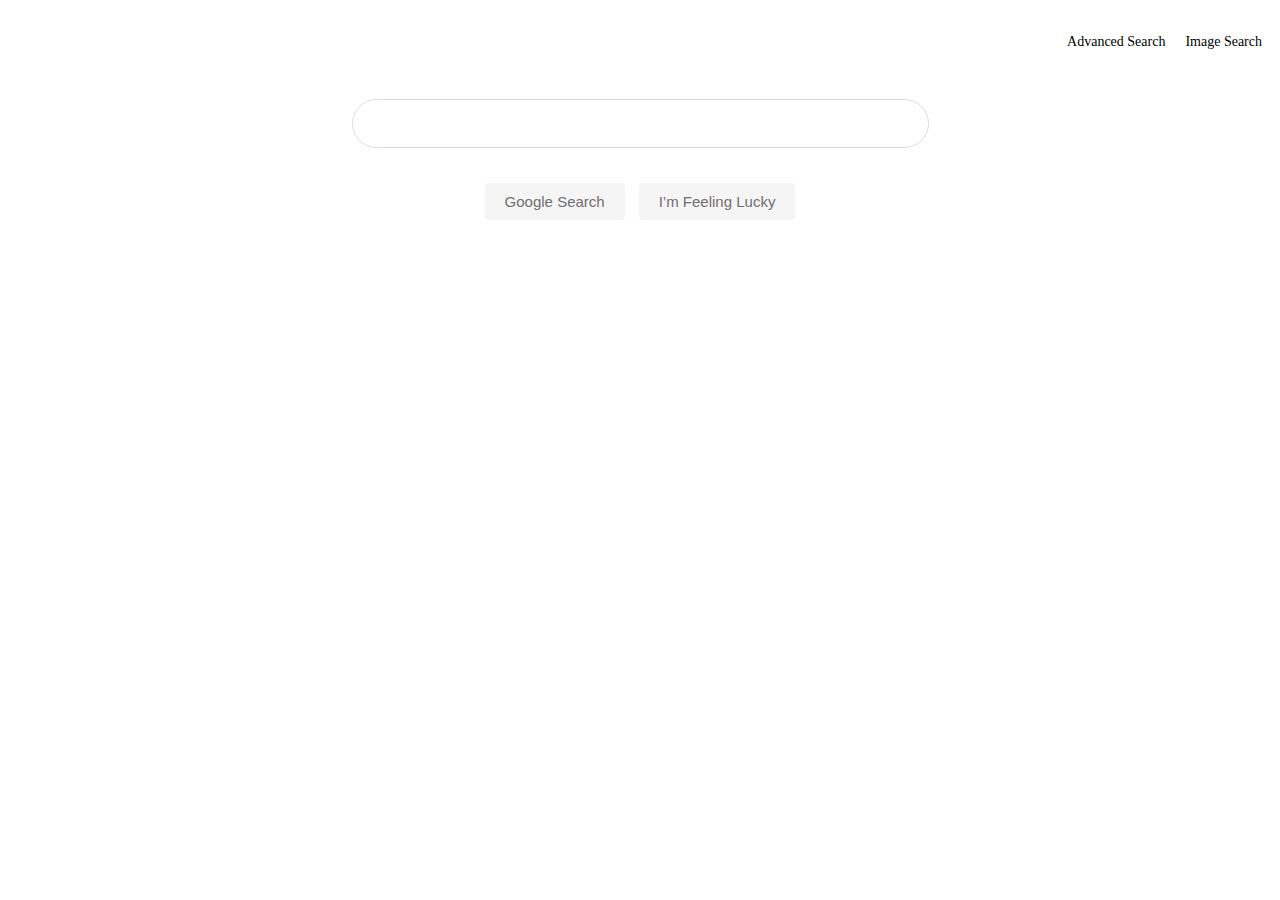
<file: index.html>
<!DOCTYPE html>
<html lang="en">
    <head>
        <title>Search</title>
        <link rel="stylesheet" href="styles.css"
    </head>
    <body>
        <div>
            <nav>
                <ul>
                    <li><a href="isearch.html">Image Search</a></li>
                    <li><a href="asearch.html">Advanced Search</a></li>
                </ul>
            </nav>
        </div>
            <form action="https://google.com/search" method="get">
                <div class="bar">
                    <input type="text" name="q" class="searchbar">
                </div>
                <div class="buttons">
                    <input name="btnG" type="submit" value="Google Search" class="button">
                    <input name="btnI" type="submit" value="I’m Feeling Lucky" class="button">
                </div>
            </form>
    </body>
</html>
</file>
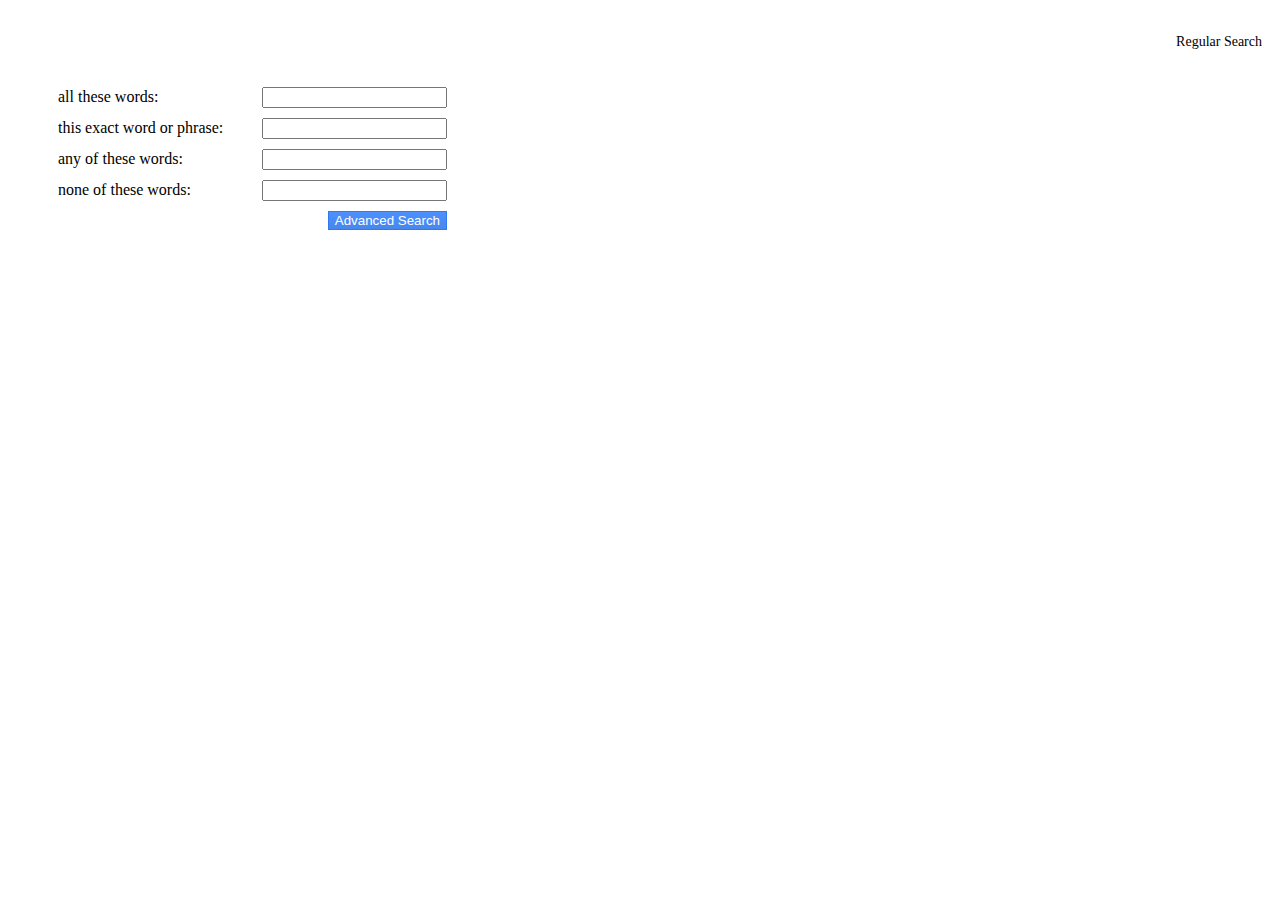
<file: asearch.html>
<!DOCTYPE html>
<html lang="en">
    <head>
        <title>Advanced Search</title>
        <link rel="stylesheet" href="styles.css"
    </head>
    <body>
        <div>
            <nav>
                <ul>
                    <li><a href="index.html">Regular Search</a></li>
                </ul>
            </nav>
        </div>
        <form action="https://google.com/search" method="get" class="advanced">
            <div style="margin-bottom: 10px;">
                <label>all these words:</label>
                <input type="text" name="as_q">
            </div>
            <div style="margin-bottom: 10px;">
                <label>this exact word or phrase:</label>
                <input type="text" name="as_epq">
            </div>
            <div style="margin-bottom: 10px;">
                <label>any of these words:</label>
                <input type="text" name="as_oq">
            </div>
            <div style="margin-bottom: 10px;">
                <label>none of these words:</label>
                <input type="text" name="as_eq">
            </div>
            <div style="float: right;">
                <input type="submit" value="Advanced Search" id="advanced">
            </div>

        </form>
    </body>
</html>
</file>
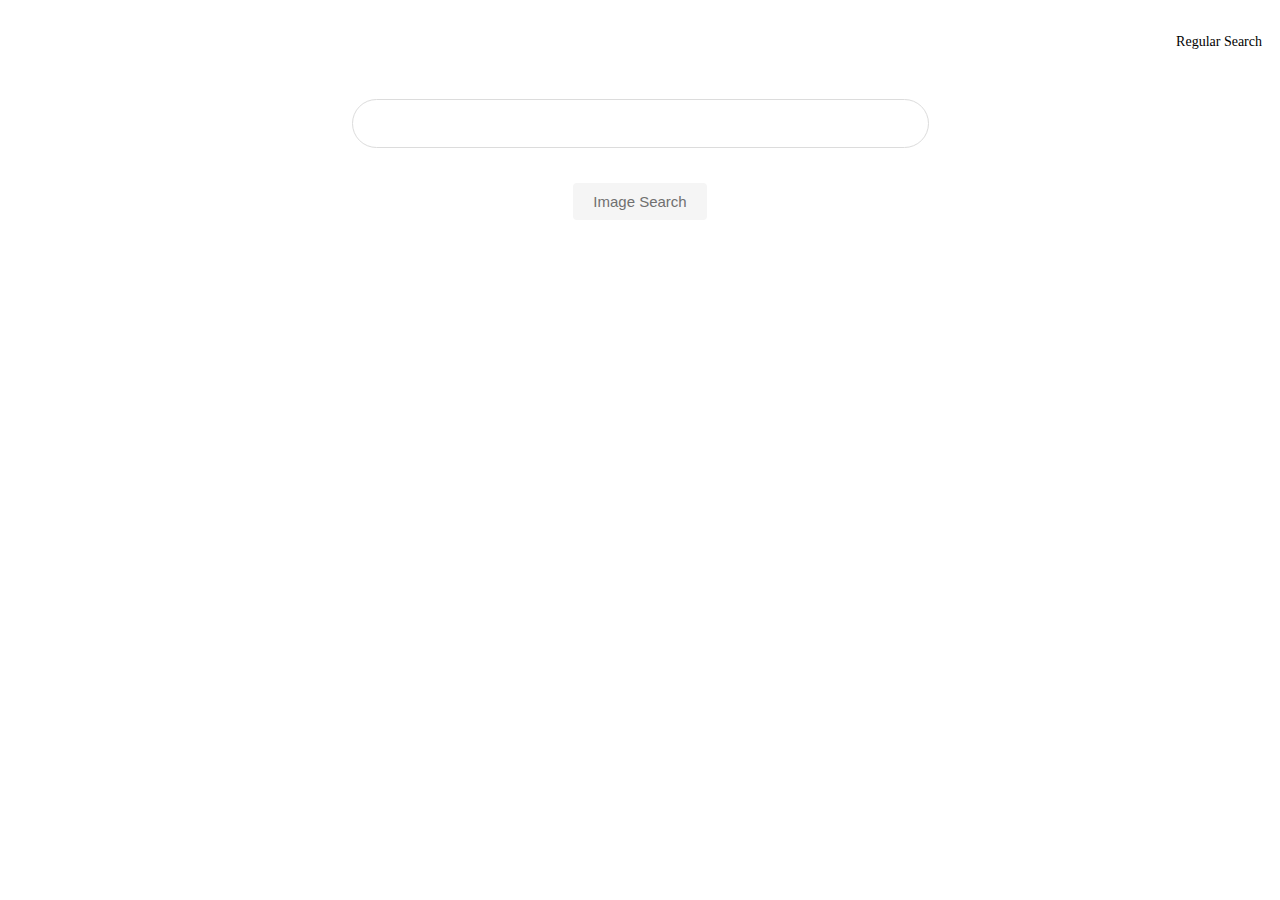
<file: isearch.html>
<!DOCTYPE html>
<html lang="en">
    <head>
        <title>Image search</title>
        <link rel="stylesheet" href="styles.css"
    </head>
    <body>
        <div>
            <nav>
                <ul>
                    <li><a href="index.html">Regular Search</a></li>
                </ul>
            </nav>
        </div>
        <form action="http://images.google.com/images" method="get">
            <div class="bar">
                <input type="text" name="q" class="searchbar">
            </div>
            <div class="buttons">
                <input type="submit" value="Image Search" class="button">
            </div>
        </form>
    </body>
</html>
</file>
<file: styles.css>
body, html {
  height: 50%;
  display: grid;
}

ul {
  list-style-type: none;
  overflow: hidden;
}

li {
  float: right;
}

li a {
  color: #000;
  display: block;
  text-align: center;
  padding: 10px 10px;
  text-decoration: none;
  font-size:14px;
}

li a:hover {
  text-decoration: underline;
}

.bar{
  margin:0 auto;
  width:575px;
  border-radius:30px;
  border:1px solid #dcdcdc;
}

.bar:hover{
  box-shadow: 1px 1px 8px 1px #dcdcdc;
}

.bar:focus-within{
  box-shadow: 1px 1px 8px 1px #dcdcdc;
  outline:none;
}

.searchbar{
  height:45px;
  border:none;
  width:500px;
  font-size:16px;
  outline: none;
}

.buttons{
  margin-top:30px;
}

.button{
  background-color: #f5f5f5;
  border:none;
  color:#707070;
  font-size:15px;
  padding: 10px 20px;
  margin:5px;
  border-radius:4px;
  outline:none;
}
.button:hover{
  border: 1px solid #c8c8c8;
  padding: 9px 19px;
  color:#808080;
}
.button:focus{
  border:1px solid #4885ed;
  padding: 9px 19px;
}

form {
    margin: auto;
    text-align: center;
}

label {
    display: inline-block;
    width: 200px;
}

.advanced {
    margin-left: 50px;
    text-align: left;
}

#advanced {
    box-shadow: none;
    background-color: #4d90fe;
    background-image: -webkit-linear-gradient(top,#4d90fe,#4787ed);
    border: 1px solid #3079ed;
    color: #fff;
}
</file>
